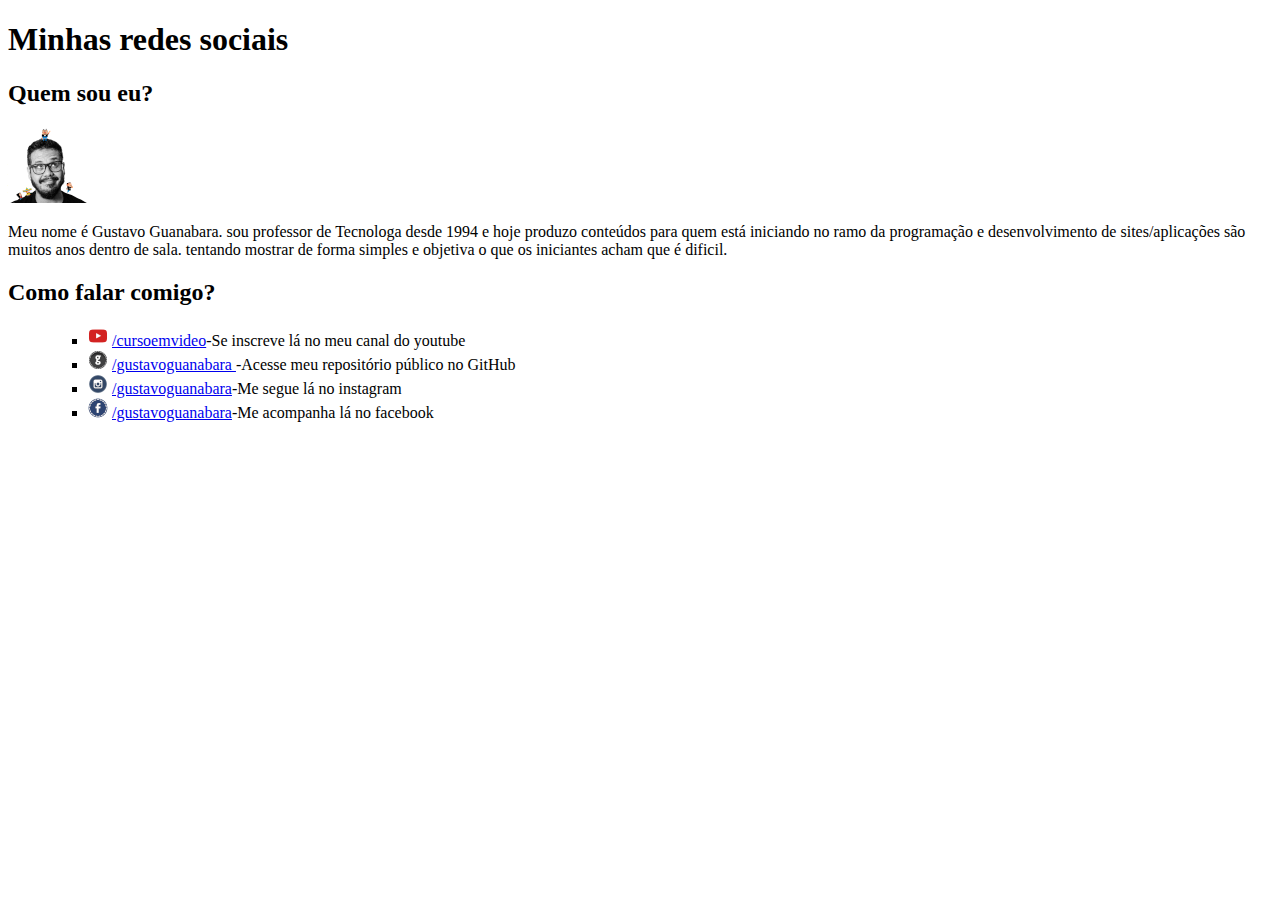
<file: desafio005/index.html>
<!DOCTYPE html>
<html lang="pt-br">
<head>
    <meta charset="UTF-8">
    <meta http-equiv="X-UA-Compatible" content="IE=edge">
    <meta name="viewport" content="width=device-width, initial-scale=1.0">
    <title>Social</title>
    <link rel="shortcut icon" href="imagens/html.icon.ico" type="image/x-icon">
</head>
<body>
<h1>Minhas redes sociais</h1>
<h2>Quem sou eu?</h2> 
<img src="imagens/guanabara.80.png" alt="Gustavo Guanabara">
<p>Meu nome é Gustavo Guanabara. sou professor de Tecnologa desde 1994 e hoje produzo conteúdos para quem está iniciando
    no ramo da programação e desenvolvimento de sites/aplicações são muitos anos dentro de sala. tentando mostrar de forma simples e objetiva o que os iniciantes acham que é dificil.</p> 
    <h2>Como falar comigo?</h2>
    <ul>
        <ul type = "square">
            <li><img src="imagens/yt2.png" alt="youtube"> <a href="https://www.youtube.com/c/CursoemV%C3%ADdeo" target="_blank">/cursoemvideo</a>-Se inscreve lá no meu canal do youtube</li>
            <li><img src="imagens/github-icon.20.png" alt="GitHub"> <a href="https://github.com/gustavoguanabara/html-css/tree/master/aulas-pdf" target="_blank">/gustavoguanabara </a>-Acesse meu repositório público no GitHub</li>
            <li><img src="imagens/instagram.20.png" alt="instagram"> <a href="https://www.instagram.com/gustavoguanabara/" target="_blank">/gustavoguanabara</a>-Me segue lá no instagram</li>
            <li><img src="imagens/Facebook-icon.20.png" alt="facebook" target="_blank"> <a href="https://pt-br.facebook.com/gustavoguanabara" target="_blank">/gustavoguanabara</a>-Me acompanha lá no facebook</li>
        </ul>
    </ul>
</body>
</html>
</file>
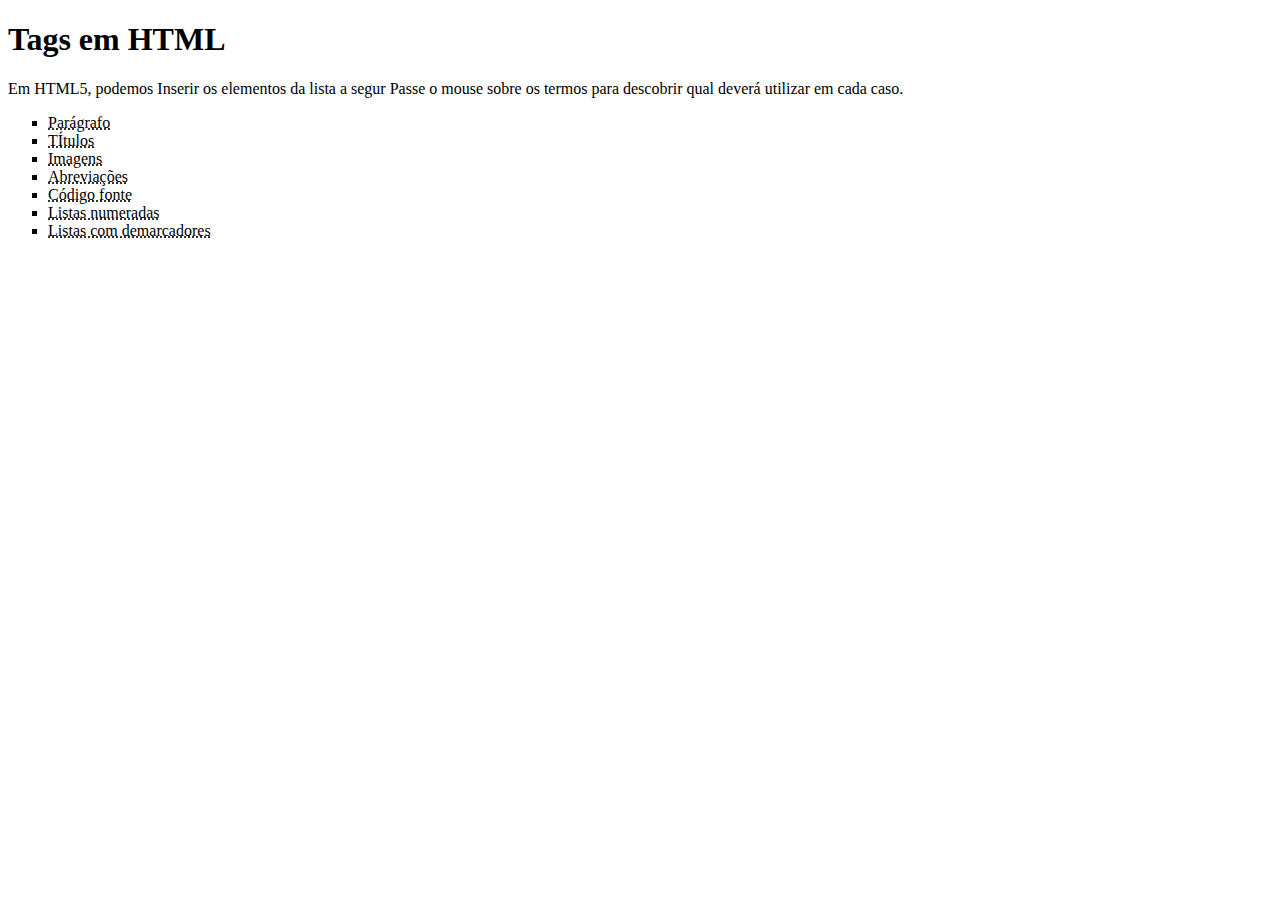
<file: desafio006/index.html>
<!DOCTYPE html>
<html lang="pt-br">
<head>
    <meta charset="UTF-8">
    <meta http-equiv="X-UA-Compatible" content="IE=edge">
    <meta name="viewport" content="width=device-width, initial-scale=1.0">
    <title>Tags</title>
</head>
<body>
    <h1>
        Tags em HTML
    </h1>
    <p>Em HTML5, podemos Inserir os elementos da lista a segur Passe o mouse sobre os termos para descobrir qual deverá
        utilizar em cada caso.</p>
        <ul type = "square">
            <li><abbr title="Use a tag &lt;p&gt; ">Parágrafo</abbr></li>
            <li><abbr title="Use as tags &lt;h1&gt;...&lt;h6&gt; ">TÍtulos</abbr></li>
            <li><abbr title="Use a tag &lt;img&gt;">Imagens</abbr></li>
            <li><abbr title="Use a tag &lt;abbr&gt;">Abreviações</abbr></li>
            <li><abbr title="Use a tag &lt;code&gt;">Código fonte</abbr></li>
            <li><abbr title="Use as tags &lt;ol&gt; e &lt;li&gt;">Listas numeradas</abbr></li>
            <li><abbr title="Use as tags &lt;ul&gt; e &lt;li&gt;">Listas com demarcadores</abbr></li>
        </ul>
</body>
</html>
</file>
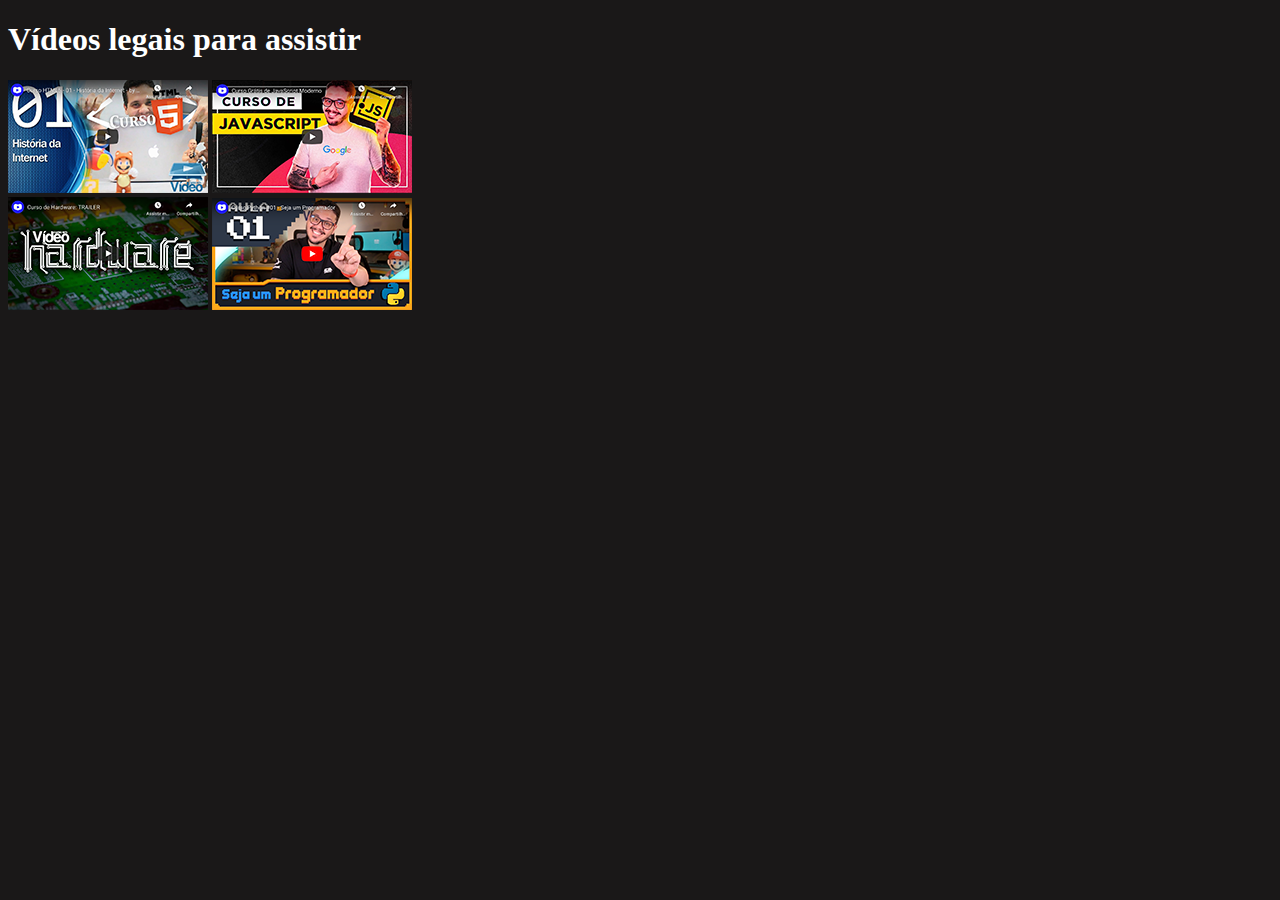
<file: desafio009/index.html>
<!DOCTYPE html>
<html lang="pt-br">
<head>
    <meta charset="UTF-8">
    <meta http-equiv="X-UA-Compatible" content="IE=edge">
    <meta name="viewport" content="width=device-width, initial-scale=1.0">
    <title>Meus vídeos</title>
    <link rel="stylesheet" href="estilo.css">
</head>
<body>
    <h1>Vídeos legais para assistir</h1>
    <a href="pag02.html" target="_self" rel="next"><img src="imagens/thumb-html.png" alt="HTML"></a>
    <a href="pag03.html" target="_blank" rel="next"><img src="imagens/thumb-js.png" alt="JavaScript" target="_self" rel="next"><br></a>
    <a href="pag04.html" target="_self" rel="next" ><img src="imagens/thumb-hardware.png" alt="Hardware"></a>
    <a href="pag05.html" target="_self" rel="next"><img src="imagens/thumb-python.png" alt="Python"></a>
</body>
</html>
</file>
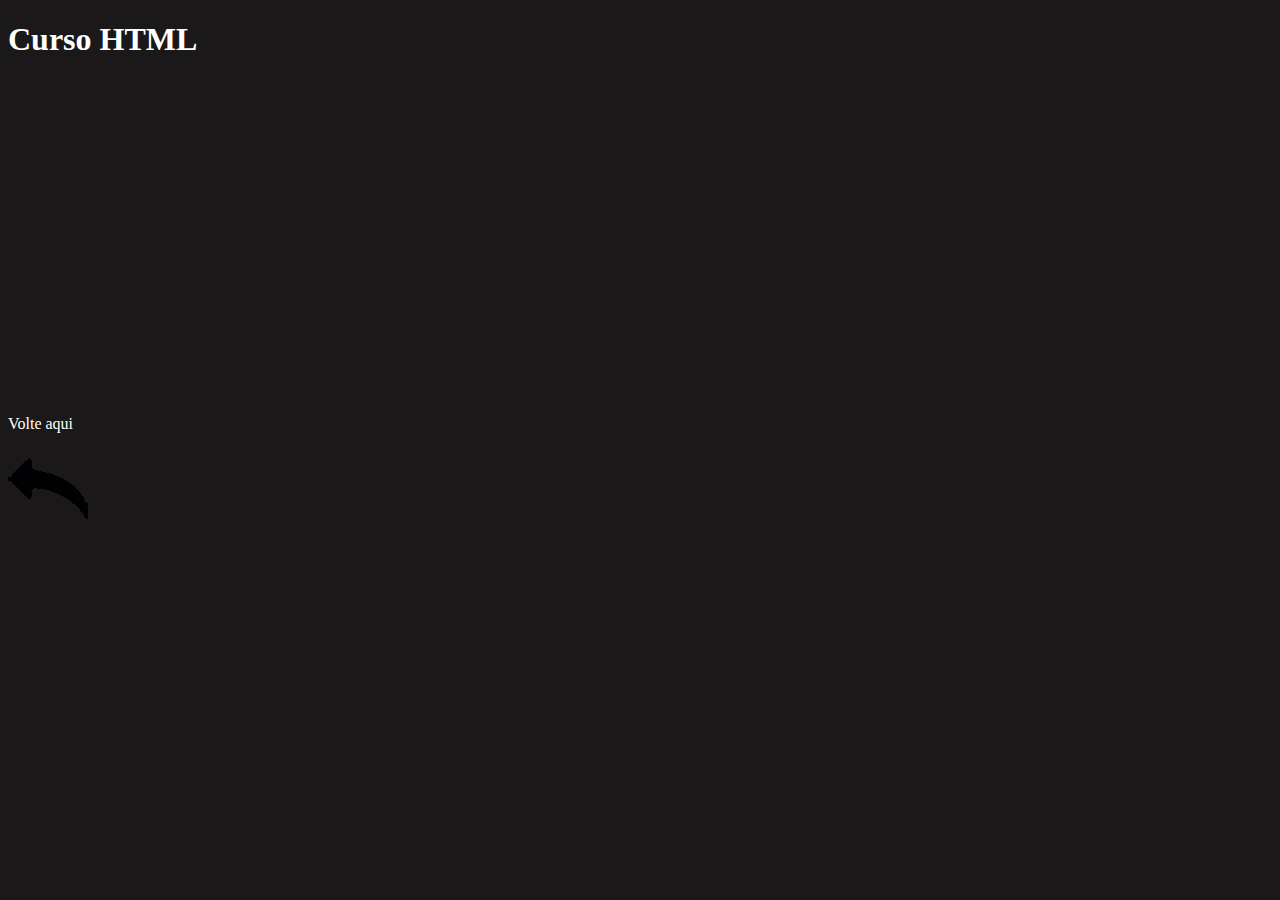
<file: desafio009/pag02.html>
<!DOCTYPE html>
<html lang="pt-br">
<head>
    <meta charset="UTF-8">
    <meta http-equiv="X-UA-Compatible" content="IE=edge">
    <meta name="viewport" content="width=device-width, initial-scale=1.0">
    <title>Document</title>
    <link rel="stylesheet" href="estilo.css">
</head>
<body>
    <h1>Curso HTML</h1>
    <iframe width="560" height="315" src="https://www.youtube.com/embed/epDCjksKMok" title="YouTube video player" frameborder="0" allow="accelerometer; autoplay; clipboard-write; encrypted-media; gyroscope; picture-in-picture" allowfullscreen></iframe>
    <p>Volte aqui</p>
    <a rel="prev" href="index.html"><img src="imagens/voltar certo2.png" alt="Retornar"></a>
</body>
</html>
</file>
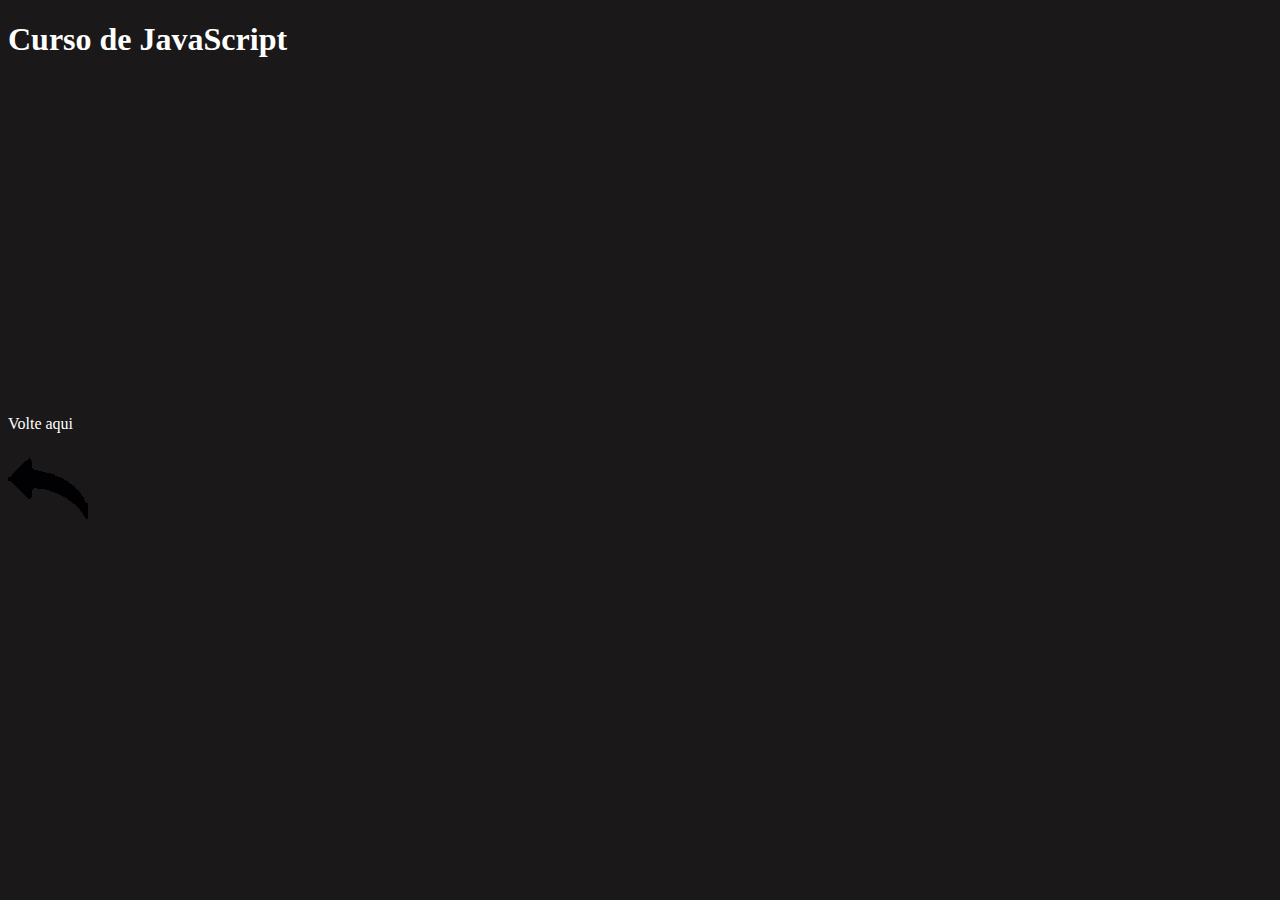
<file: desafio009/pag03.html>
<!DOCTYPE html>
<html lang="pt-br">
<head>
    <meta charset="UTF-8">
    <meta http-equiv="X-UA-Compatible" content="IE=edge">
    <meta name="viewport" content="width=device-width, initial-scale=1.0">
    <title>Document</title>
    <link rel="stylesheet" href="estilo.css">
</head>
<body>
    <h1>Curso de JavaScript</h1>
    <iframe width="560" height="315" src="https://www.youtube.com/embed/BXqUH86F-kA" title="YouTube video player" frameborder="0" allow="accelerometer; autoplay; clipboard-write; encrypted-media; gyroscope; picture-in-picture" allowfullscreen></iframe>
    <p>Volte aqui</p>
    <a rel="prev" href="index.html"><img src="imagens/voltar certo2.png" alt="Retornar"></a>
</body>
</html>
</file>
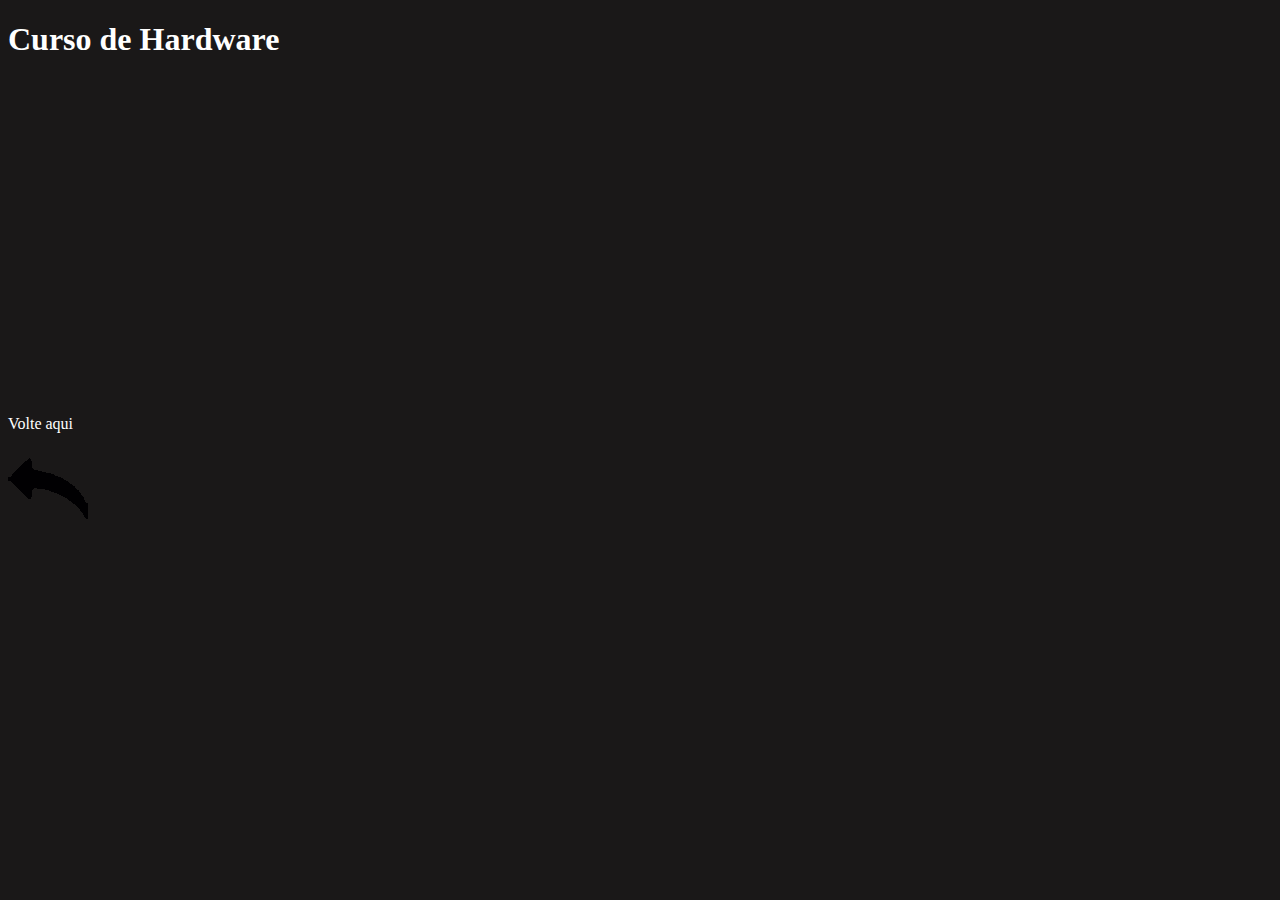
<file: desafio009/pag04.html>
<!DOCTYPE html>
<html lang="pt-br">
<head>
    <meta charset="UTF-8">
    <meta http-equiv="X-UA-Compatible" content="IE=edge">
    <meta name="viewport" content="width=device-width, initial-scale=1.0">
    <title>Document</title>
    <link rel="stylesheet" href="estilo.css">
</head>
<body>
    <h1>Curso de Hardware</h1>
    <iframe width="560" height="315" src="https://www.youtube.com/embed/zpK_MqEMgu4" title="YouTube video player" frameborder="0" allow="accelerometer; autoplay; clipboard-write; encrypted-media; gyroscope; picture-in-picture" allowfullscreen></iframe>
    <p>Volte aqui</p>
    <a rel="prev" href="index.html"><img src="imagens/voltar certo2.png" alt="Retornar"></a>
</body>
</html>
</file>
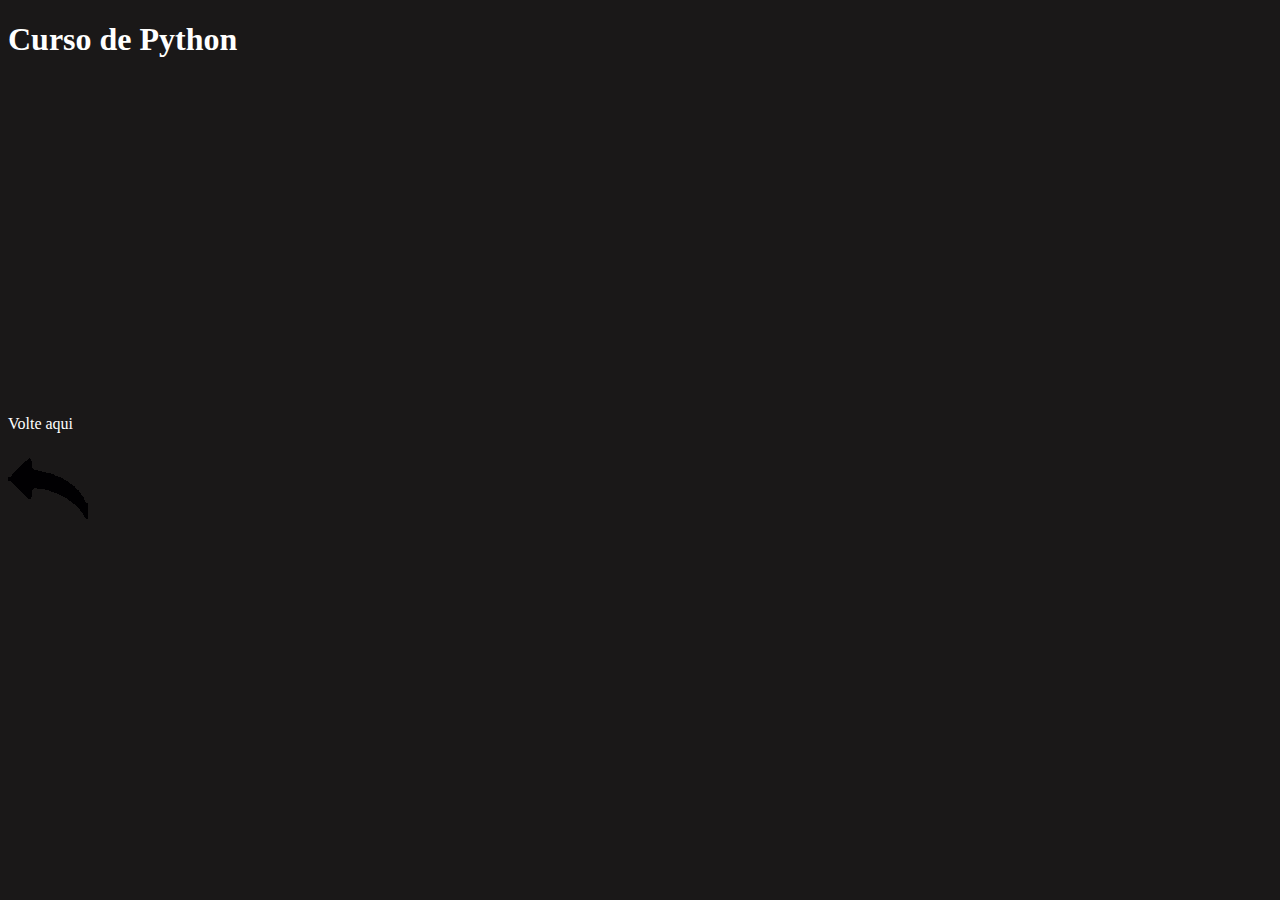
<file: desafio009/pag05.html>
<!DOCTYPE html>
<html lang="pt-br">
<head>
    <meta charset="UTF-8">
    <meta http-equiv="X-UA-Compatible" content="IE=edge">
    <meta name="viewport" content="width=device-width, initial-scale=1.0">
    <title>Document</title>
    <link rel="stylesheet" href="estilo.css">
</head>
<body>
    <h1>Curso de Python</h1>
    <iframe width="560" height="315" src="https://www.youtube.com/embed/S9uPNppGsGo" title="YouTube video player" frameborder="0" allow="accelerometer; autoplay; clipboard-write; encrypted-media; gyroscope; picture-in-picture" allowfullscreen></iframe>
    <p>Volte aqui</p>
    <a rel="prev" href="index.html"><img src="imagens/voltar certo2.png" alt="Retornar"></a>
</body>
</html>
</file>
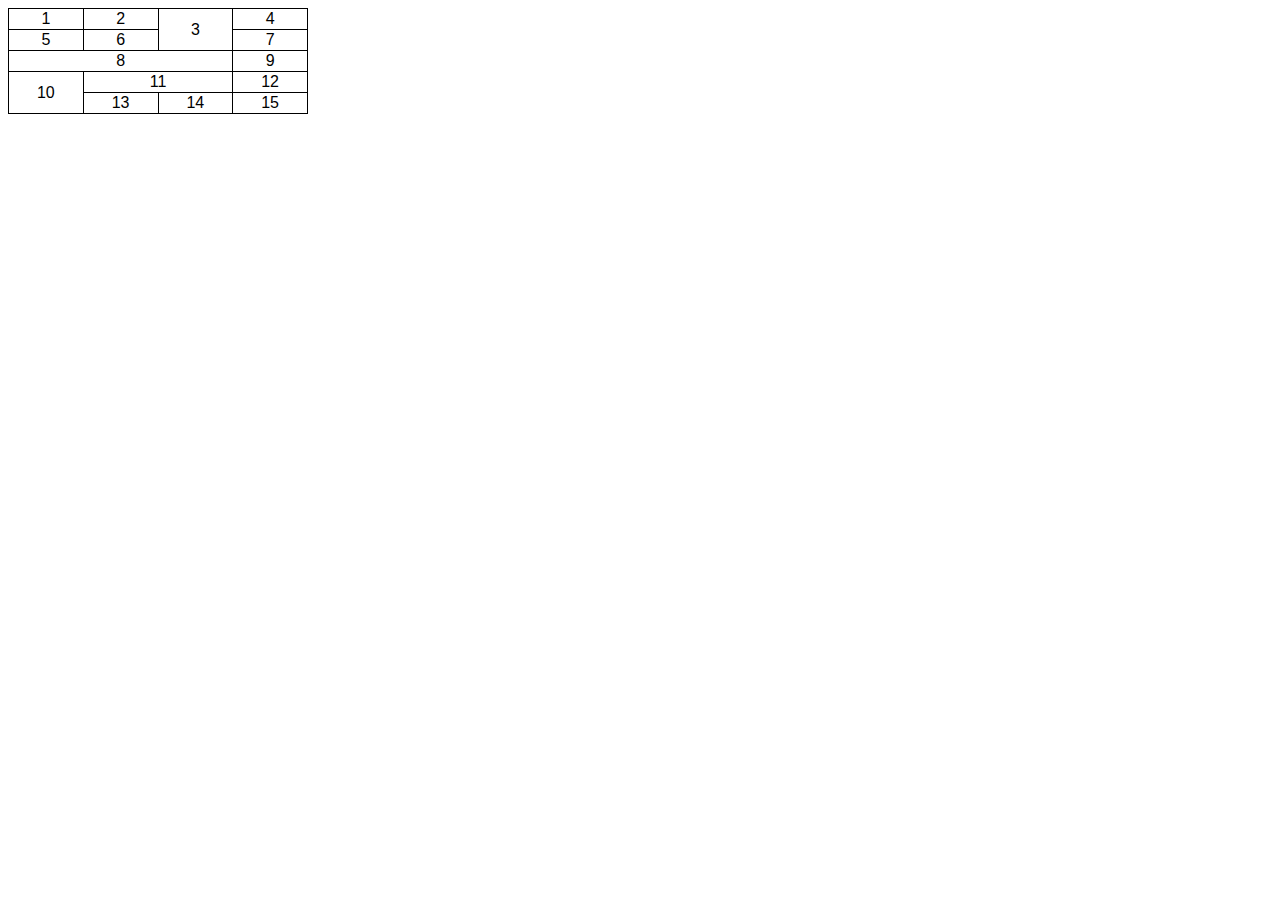
<file: desafio013/parte1.html>
<!DOCTYPE html>
<html lang="pt-br">
<head>
    <meta charset="UTF-8">
    <meta http-equiv="X-UA-Compatible" content="IE=edge">
    <meta name="viewport" content="width=device-width, initial-scale=1.0">
    <title>Desafio tabelas pt1</title>
    <style>
        table{
            font-family: Arial, Helvetica, sans-serif;
            border-collapse: collapse;
            width: 300px;
        }
        td{
            border: 1px solid black;
            text-align: center;
        }
    </style>
</head>
<body>
    <table>
        <tr>
            <td>1</td>
            <td>2</td>
            <td rowspan="2">3</td>
            <td>4</td>
        </tr>
        <tr>
            <td>5</td>
            <td>6</td>
            <td>7</td>
        </tr>
        <tr>
            <td colspan="3">8</td>
            <td>9</td>
        </tr>
        <tr>
            <td rowspan="2">10</td>
            <td colspan="2">11</td>
            <td>12</td>
        </tr>
        <tr>
            <td>13</td>
            <td>14</td>
            <td>15</td>
        </tr>
    </table>
</body>
</html>
</file>
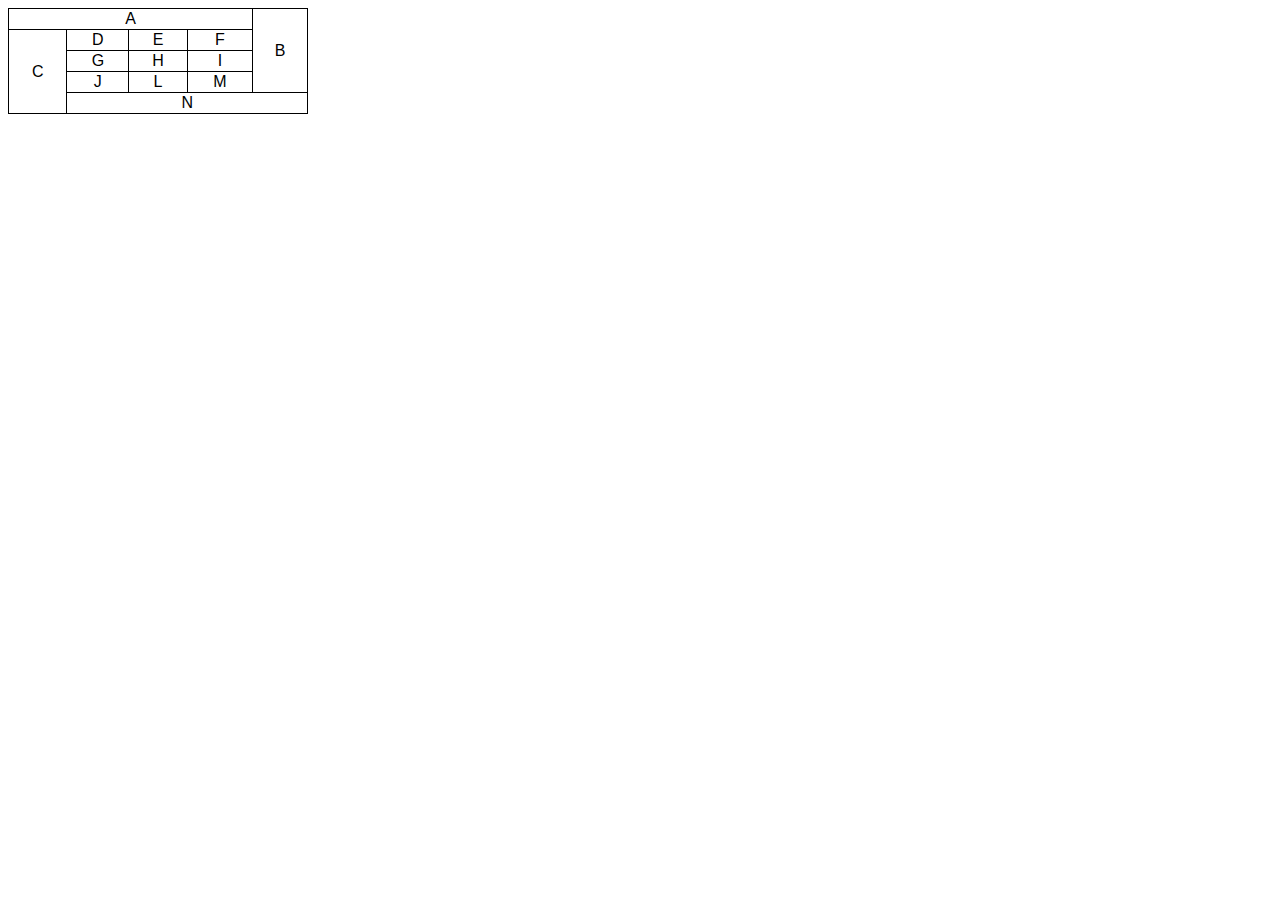
<file: desafio013/parte2.html>
<!DOCTYPE html>
<html lang="pt-br">
<head>
    <meta charset="UTF-8">
    <meta http-equiv="X-UA-Compatible" content="IE=edge">
    <meta name="viewport" content="width=device-width, initial-scale=1.0">
    <title>Desafio tabelas pt2</title>
    <style>
        table{
            font-family: Arial, Helvetica, sans-serif;
            border-collapse: collapse;
            width: 300px;
            text-transform: uppercase;
        }
        td{
            border: 1px solid black;
            text-align: center;
        }
    </style>
</head>
<body>
    <table>
        <tr>
            <td colspan="4">a</td>
            <td rowspan="4">b</td>
        </tr>
        <tr>
            <td rowspan="4">c</td>
            <td>d</td>
            <td>e</td>
            <td>f</td>
        </tr>
        <tr>
            <td>g</td>
            <td>h</td>
            <td>i</td>
        </tr>
        <tr>
            <td>j</td>
            <td>l</td>
            <td>m</td>
            
        </tr>
        <tr><td colspan="4">n</td></tr>
    </table>
</body>
</html>
</file>
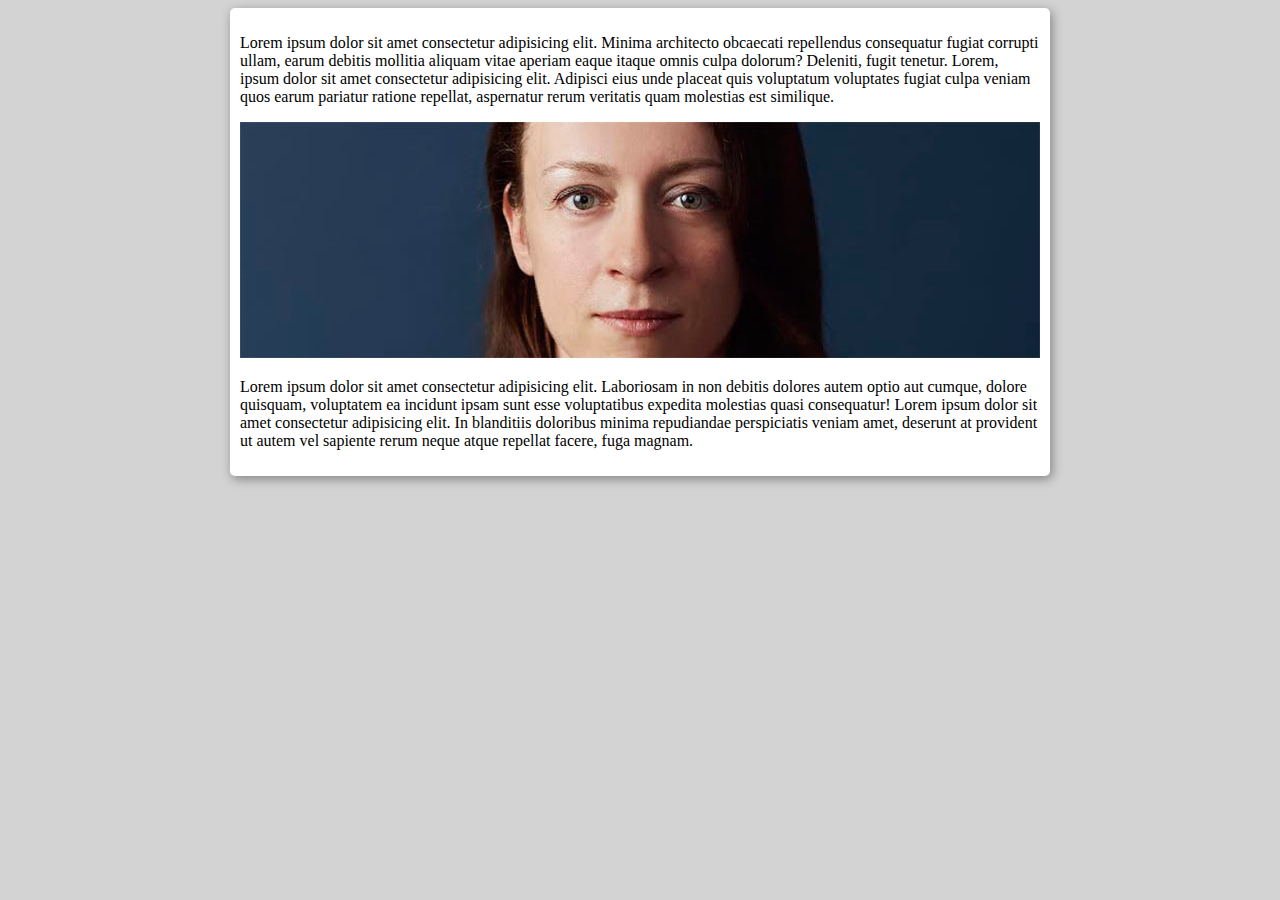
<file: desafio010/imagens/responsividade.html>
<!DOCTYPE html>
<html lang="pt-br">
<head>
    <meta charset="UTF-8">
    <meta http-equiv="X-UA-Compatible" content="IE=edge">
    <meta name="viewport" content="width=device-width, initial-scale=1.0">
    <title>Responsividade</title>
    <style>
        body{
            background-color: lightgray;
        }
        main{
            margin: auto;
            max-width: 800px;
            min-width: 240px;
            background-color: white;
            padding: 10px;
            border-radius: 5px;
            box-shadow: 2px 3px 11px 0px rgba(0, 0, 0, 0.384);

        }
        img{
            width: 100%;
        }
    </style>
</head>
<body>
    <main><p>Lorem ipsum dolor sit amet consectetur adipisicing elit. Minima architecto obcaecati repellendus consequatur fugiat corrupti ullam, earum debitis mollitia aliquam vitae aperiam eaque itaque omnis culpa dolorum? Deleniti, fugit tenetur. Lorem, ipsum dolor sit amet consectetur adipisicing elit. Adipisci eius unde placeat quis voluptatum voluptates fugiat culpa veniam quos earum pariatur ratione repellat, aspernatur rerum veritatis quam molestias est similique.</p>   
    <picture>
        <source media="(max-width:600px )" srcset="irina-blok-pq.jpg">
        <img src="irina-blok.jpg" alt="">
    </picture>
    <p>Lorem ipsum dolor sit amet consectetur adipisicing elit. Laboriosam in non debitis dolores autem optio aut cumque, dolore quisquam, voluptatem ea incidunt ipsam sunt esse voluptatibus expedita molestias quasi consequatur! Lorem ipsum dolor sit amet consectetur adipisicing elit. In blanditiis doloribus minima repudiandae perspiciatis veniam amet, deserunt at provident ut autem vel sapiente rerum neque atque repellat facere, fuga magnam.</p>
</main>
</body>
</html>
</file>
<file: desafio009/estilo.css>
body{
    background-color: rgb(26, 24, 24);
    color: white;
}
</file>
